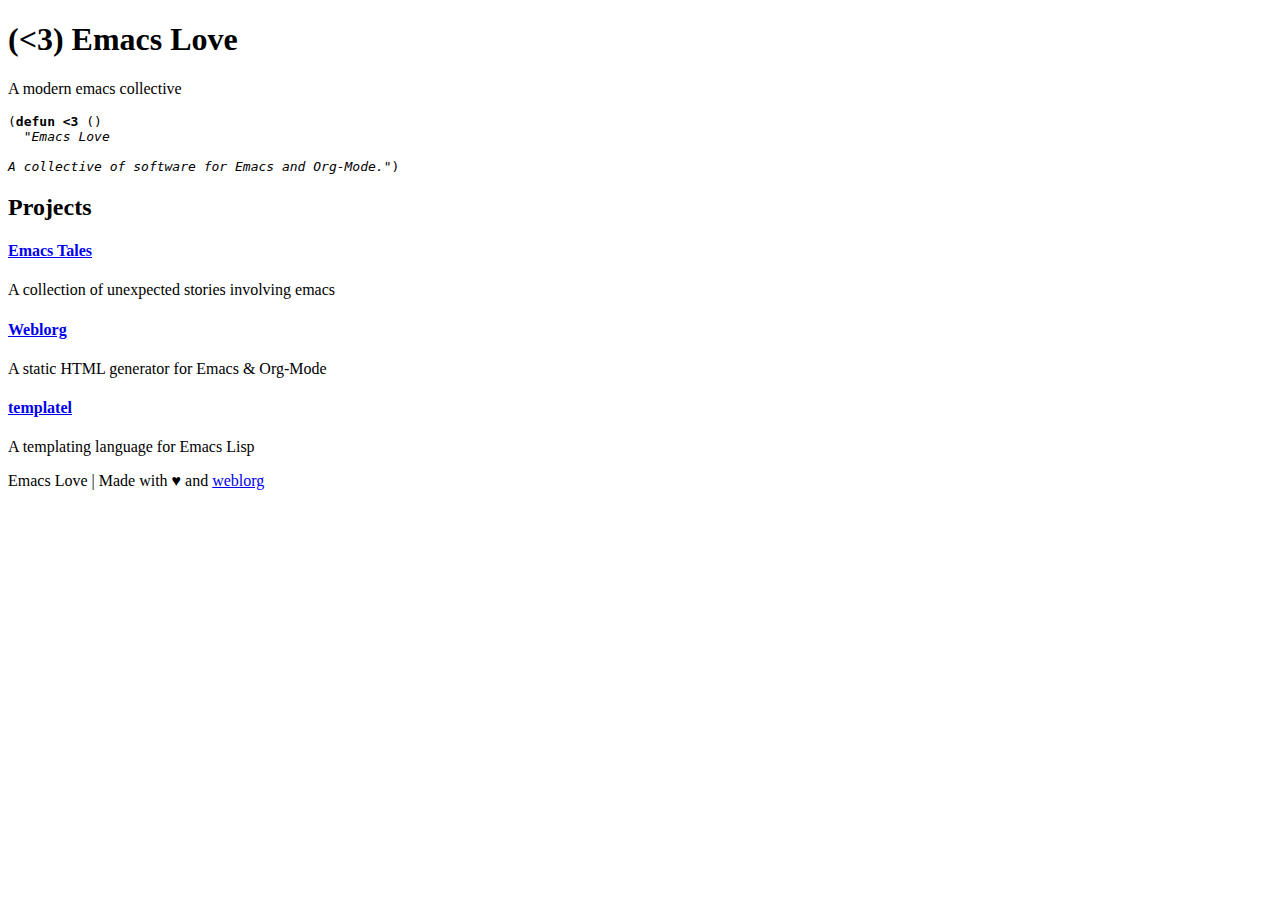
<file: index.html>
<!DOCTYPE HTML>
<html>
  <head>
    <title>M-x love</title>
    <meta charset="utf-8" />
    <meta name="viewport" content="width=device-width, initial-scale=1.0">
    <link rel="stylesheet" href="https://emacs.love/static/css/style.css" />
    <link rel="preconnect" href="https://fonts.gstatic.com">
    <link href="https://fonts.googleapis.com/css2?family=Spectral:ital,wght@0,400;0,700;1,400&amp;family=Spectral+SC:wght@500&amp;display=swap" rel="stylesheet">
    <meta name="description" content="Org-mode blog static generator">
    <meta name="keywords" content="Emacs, org, org-mode, blog, static generator, static blog">
  </head>
  <body>
    <header>
      <h1>(<3) Emacs Love</h1>
      <p>A modern emacs collective</p>
    </header>
    <main>
      
<article>
  <section>
    <div class="org-src-container">
<pre class="src src-emacs-lisp">(<span style="font-weight: bold;">defun</span> <span style="font-weight: bold;">&lt;3</span> ()
  <span style="font-style: italic;">"Emacs Love</span>

<span style="font-style: italic;">A collective of software for Emacs and Org-Mode."</span>)
</pre>
</div>

<div id="outline-container-projects" class="outline-2">
<h2 id="projects">Projects</h2>
<div class="outline-text-2" id="text-projects">
</div>
<div id="outline-container-http-emacs-love-tales-emacs-tales" class="outline-4">
<h4 id="http-emacs-love-tales-emacs-tales"><a href="http://emacs.love/tales">Emacs Tales</a></h4>
<div class="outline-text-4">
<p>
A collection of unexpected stories involving emacs
</p>
</div>
</div>

<div id="outline-container-http-emacs-love-weblorg-weblorg" class="outline-4">
<h4 id="http-emacs-love-weblorg-weblorg"><a href="http://emacs.love/weblorg">Weblorg</a></h4>
<div class="outline-text-4">
<p>
A static HTML generator for Emacs &amp; Org-Mode
</p>
</div>
</div>

<div id="outline-container-http-emacs-love-templatel-templatel" class="outline-4">
<h4 id="http-emacs-love-templatel-templatel"><a href="http://emacs.love/templatel">templatel</a></h4>
<div class="outline-text-4">
<p>
A templating language for Emacs Lisp
</p>
</div>
</div>
</div>

  </section>
</article>

    </main>
    <footer>
      <p>Emacs Love | Made with ♥ and <a href="http://emacs.love/weblorg">weblorg</a></p>
    </footer>
  </body>
</html>
</file>
